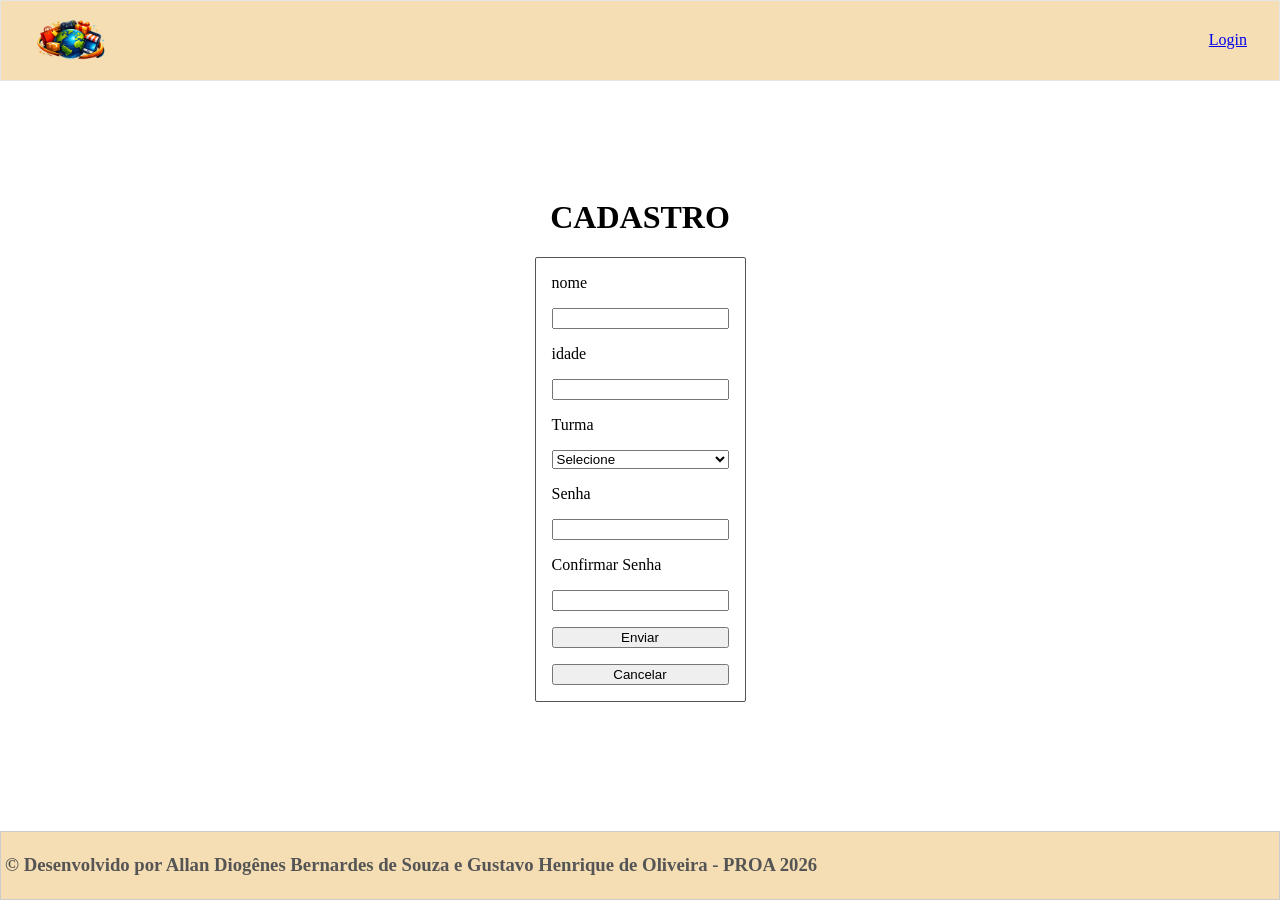
<file: lojaCoisa/index.html>
<!DOCTYPE html>
<html lang="pt-br">
<head>
    <meta charset="UTF-8">
    <meta http-equiv="X-UA-Compatible" content="IE=edge">
    <meta name="viewport" content="width=device-width, initial-scale=1.0">
    <title>Loja</title>
    <link rel="stylesheet" href="styles/style.css">
    <link rel="stylesheet" href="styles/login-page-style.css">
</head>
<body>
    <header>
        <a href="index.html" id="logo">
            <img src="imagens/logo.png" alt="Logo do Site" title="Logo da empresa" width="60" height="32">
        </a>
        <a href="login.html">Login</a>
    </header>
    
    <main>
        <h1>CADASTRO</h1>
   <form action="" id="form">
    <label for="nome">nome</label>
    <input type="text" id="nome" name="nome">
    <label for="idade">idade</label>
    <input type="number" name="idade" id="idade">
    <label for="turma">Turma</label>

    <select name="turma" id="turma" required >
        <option value="" disabled selected="selected">Selecione</option>
        <option value="1-info">1°Info</option>
        <option value="2-info">2°Info</option>
        <option value="meca">Meca</option>
    </select>

    <label for="senha">Senha</label>
    <input type="password" name="senha" id="senha">

    <label for="senha">Confirmar Senha</label>
    <input type="password" name="senha" id="validar-senha">

    <button type="submit" id="submit">Enviar</button>
    <button type="reset">Cancelar</button>

   </form>
    </main>
    
    <footer>
        <h3 id="nomes">&copy; Desenvolvido por Allan Diogênes Bernardes de Souza e Gustavo Henrique de Oliveira - PROA 2026</h3>
    </footer>
    <script src="scripts/cadastro.js"></script>
</body>
</html>
</file>
<file: lojaCoisa/styles/style.css>
*{
    box-sizing: border-box;
}
body{
    background-color: white;
    margin: 0;
  display: grid;
  grid-template-rows: auto 1fr auto;
  min-height: 100vh;
}
header{
    display: flex;
    flex-direction: row;
    align-items: center;
    justify-content: space-between;
    flex-wrap: wrap;
    gap: 16px;
    padding-block: clamp(8px, 1.5vw, 16px);
    padding-inline: clamp(16px, 4vw, 32px);
    border: 1px solid #e5e5e5;
    background-color: wheat;
}

header #logo{
    flex-shrink: 0;
    display: flex;
}
#logo img{
    max-width: 5rem;
    width:100%;
    height: auto;
}

header #search-container{
    flex: 0 1 220px;
    min-width: 0;
}
header #search-container input{
    width: 100%;
    padding: 6px 0;
    border: 1px solid #ccc;
    border-radius: 6px;
    font-size: 0.9rem;
}
header nav{
    flex: 1 1 auto;
    min-width:0;
}
header nav ul {
  display: flex;
  flex-wrap: wrap;
  gap: 24px;
  list-style: none;
  margin: 0;
  padding: 0;
}
header nav a {
  text-decoration: none;
  color: inherit;
  white-space: nowrap;
}
main{
    max-width: 700px;
    margin: 40px auto;
    padding: 0 16px;
}

footer{
    border: 1px solid #ccc;
    background: wheat;
    color: #555;
    padding: clamp(4px, 0.1rem, 16px)
}
.esconder{
    display:none;
}
#options{
    width: 100%;
    display: grid;
    grid-template-columns: 2fr 1fr;
}
#options #mostrar-botao{
    max-width: clamp(100px, 50%, 200px);
}
#options #show-carrinho{
    height: 36px;
    width:fit-content;
    border: 1px solid #555;
    justify-self: end;
    grid-column: 2;
}
</file>
<file: lojaCoisa/styles/login-page-style.css>
main{
    display: flex;
    flex-direction: column;
    justify-content: center;
    align-items: center;
}
#form{
    display: flex;
    flex-direction: column;
    width: fit-content;
    gap: 16px;
    padding: clamp(8px,1rem,32px);
    border: 1px solid #555;
    border-radius: 2px;
}

#formLogin{
    display: flex;
    flex-direction: column;
    width: fit-content;
    gap: 16px;
    padding: clamp(8px,1rem,32px);
    border: 1px solid #555;
    border-radius: 2px;
}
</file>
